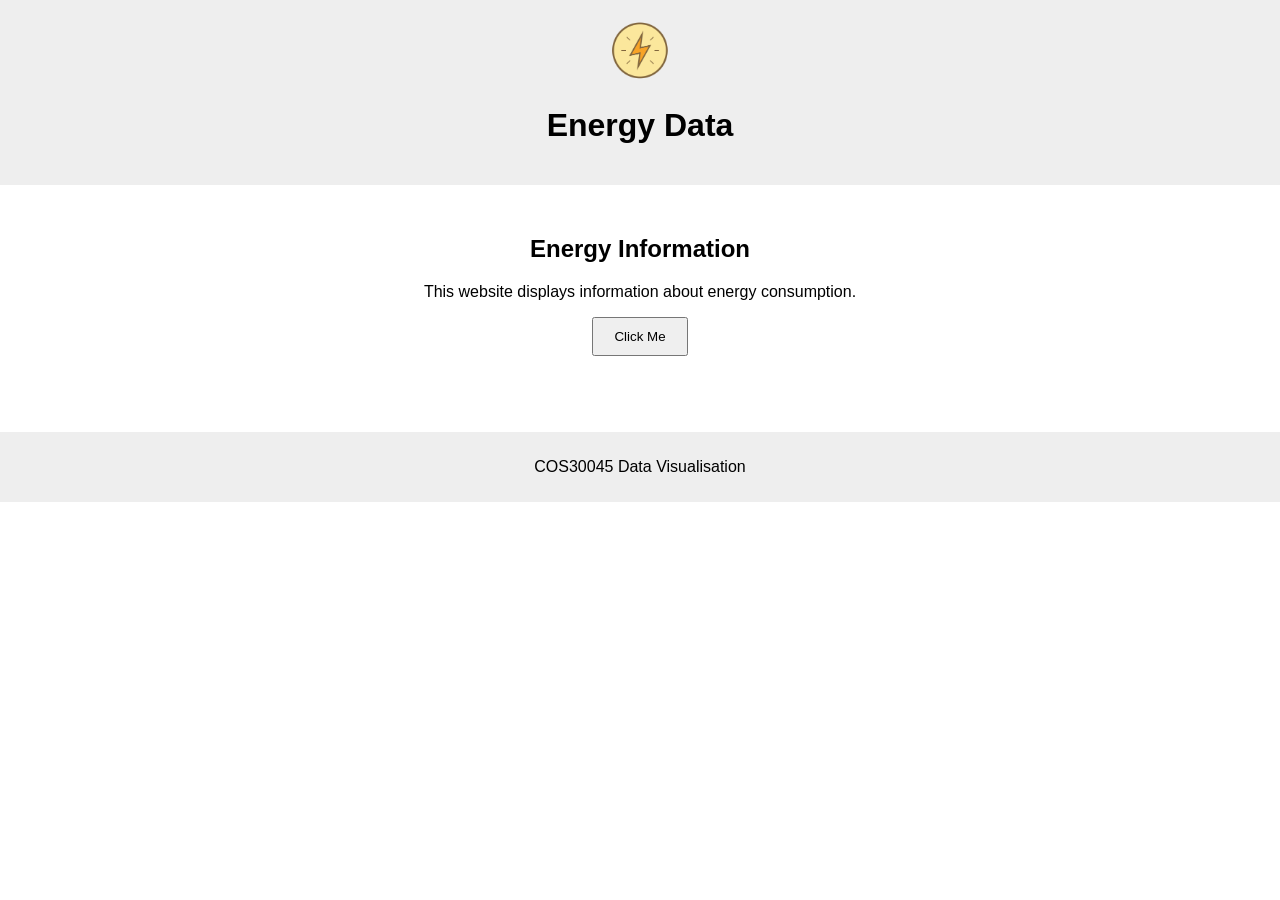
<file: Exercise 0.2/index.html>
<!DOCTYPE html>
<html>
<head>
    <title>Energy Website</title>
    <link rel="stylesheet" href="css/styles.css">
</head>

<body>

    <header>
        <img src="images/PowerIcon.png" alt="Power Icon">
        <h1>Energy Data</h1>
    </header>

    <main>
        <h2>Energy Information</h2>
        <p>This website displays information about energy consumption.</p>

        <button onclick="showMessage()">Click Me</button>

        <p id="message"></p>
    </main>

    <footer>
        <p>COS30045 Data Visualisation</p>
    </footer>

    <script src="js/scripts.js"></script>
</body>
</html>
</file>
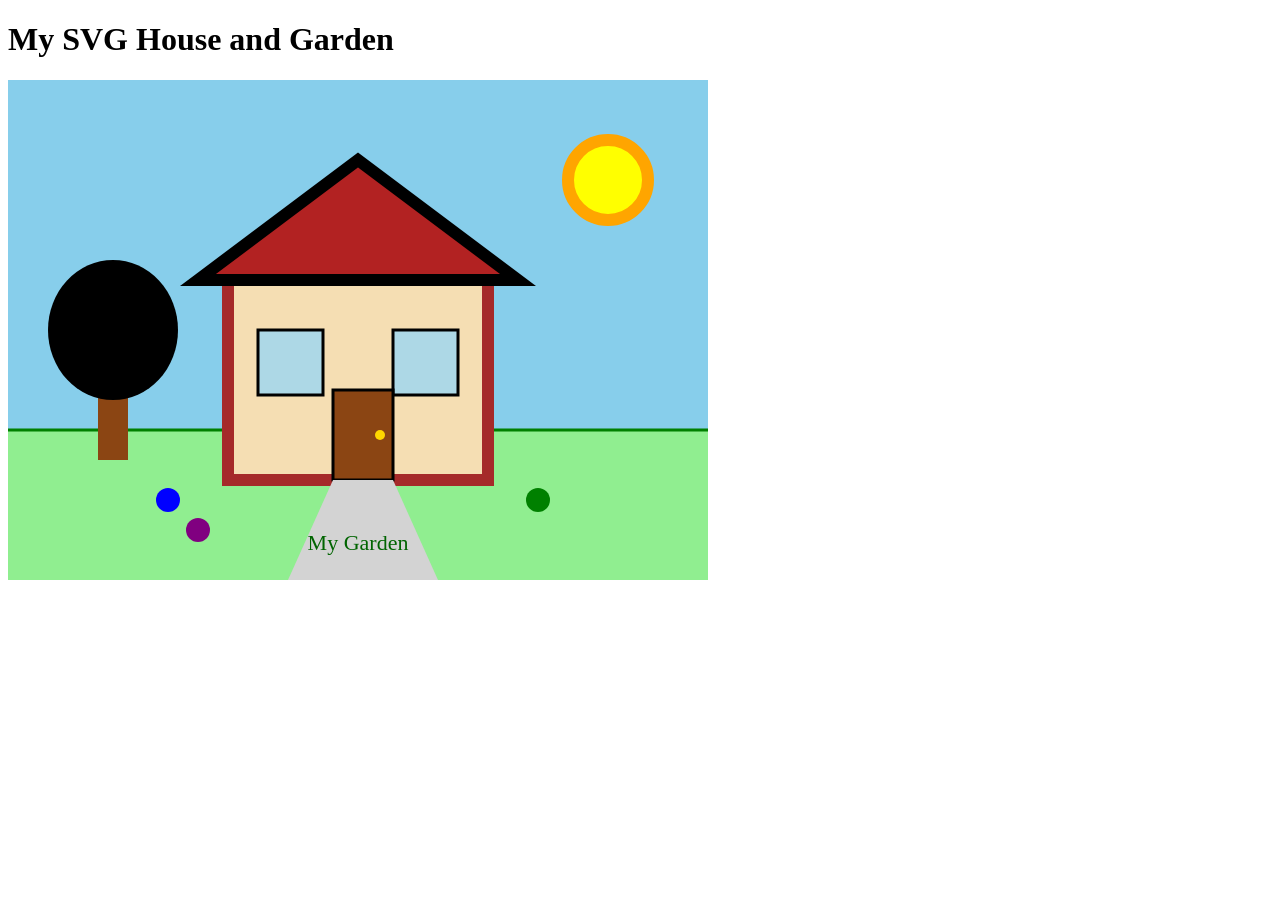
<file: Exercise 4/Exercise 4.1/index.html>
<!DOCTYPE html>
<html lang="en">
<head>
    <meta charset="UTF-8">
    <title>SVG House and Garden</title>
</head>
<body>
    <h1>My SVG House and Garden</h1>

    <svg width="700" height="500"
         xmlns="http://www.w3.org/2000/svg">

        <!-- Sky -->
        <rect width="700" height="500" fill="skyblue"/>

        <!-- Grass -->
        <rect x="0" y="350" width="700" height="150"
              fill="lightgreen"/>
        <!-- Ground line -->
        <line x1="0" y1="350" x2="700" y2="350"
              stroke="green" stroke-width="3"/>

        <!-- Sun: circle -->
        <circle cx="600" cy="100" r="40"
                fill="yellow" stroke="orange" stroke-width="12"/>

        <!-- House body: rectangle -->
        <rect x="220" y="200" width="260" height="200"
              fill="wheat" stroke="brown" stroke-width="12"/>

        <!-- Roof: polygon -->
        <polygon points="190,200 350,80 510,200"
                 fill="firebrick" stroke="black" stroke-width="12"/>

        <!-- Windows grouped together -->
        <g transform="translate(0,10)"
           fill="lightblue" stroke="black" stroke-width="3">
            <rect x="250" y="240" width="65" height="65"/>
            <rect x="385" y="240" width="65" height="65"/>
        </g>

        <!-- Door -->
        <rect x="325" y="310" width="60" height="90"
              fill="saddlebrown" stroke="black" stroke-width="3"/>

        <!-- Door knob: circle -->
        <circle cx="372" cy="355" r="5" fill="gold"/>

        <!-- Path -->
        <polygon points="325,400 385,400 430,500 280,500"
                 fill="lightgray"/>

        <!-- Tree trunk -->
        <rect x="90" y="280" width="30" height="100"
              fill="saddlebrown"/>

        <!-- Tree leaves: ellipse -->
        <ellipse cx="105" cy="250" rx="65" ry="70"
                 fill="black"/>

        <!-- Flowers: circles -->
        <circle cx="160" cy="420" r="12" fill="blue"/>
        <circle cx="190" cy="450" r="12" fill="purple"/>
        <circle cx="530" cy="420" r="12" fill="green"/>


        <!-- Text -->
        <text x="350" y="470" font-size="22"
              text-anchor="middle" fill="darkgreen">
            My Garden
        </text>

    </svg>
</body>
</html>
</file>
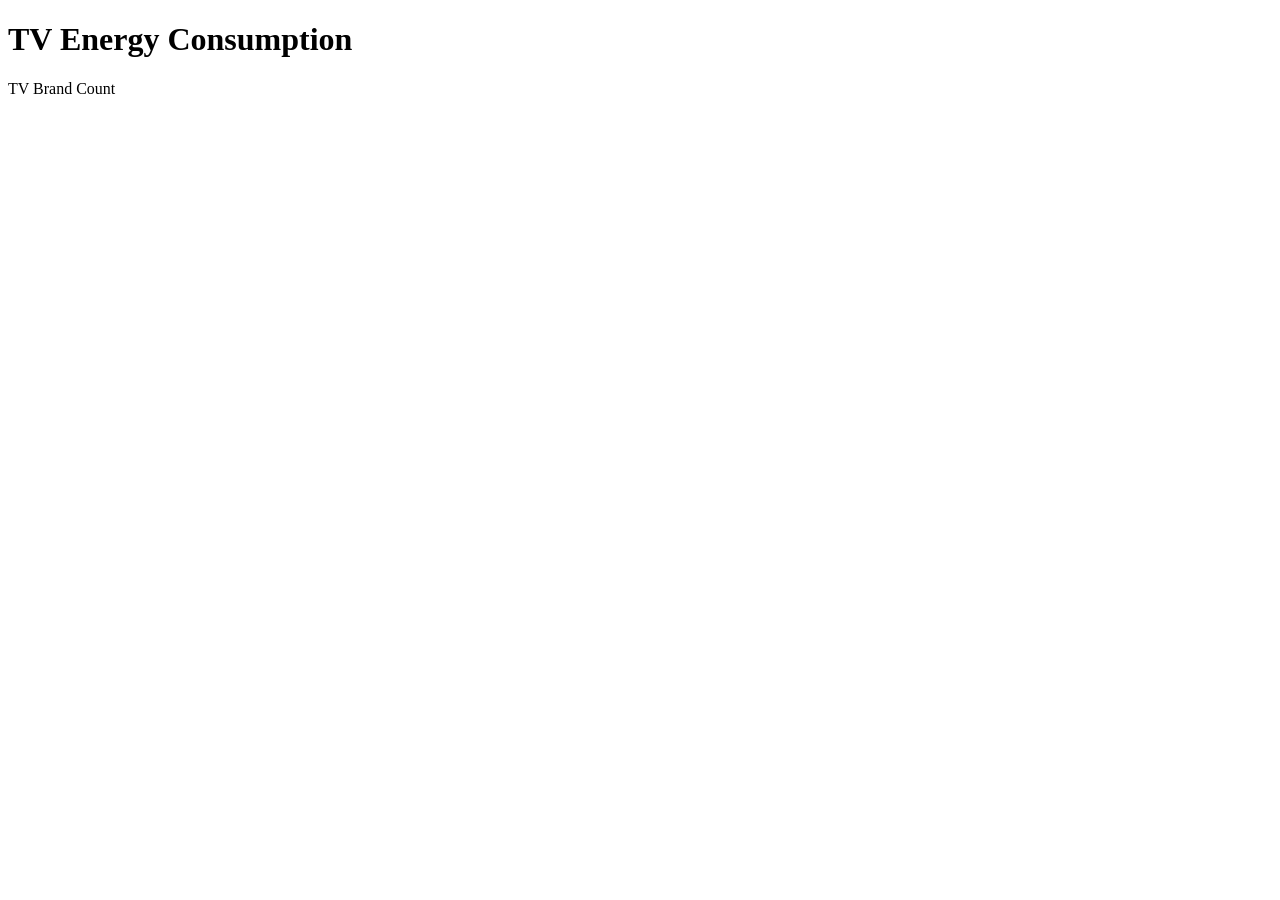
<file: Exercise 4/Exercise 4.4/index.html>
<!DOCTYPE html>
<html lang="en">
<head>
    <meta charset="UTF-8">
    <meta name="viewport" content="width=device-width, initial-scale=1.0">
    <title>TV Energy Consumption</title>
    <link rel="stylesheet" href="css/style.css">
</head>
<body>

    <h1>TV Energy Consumption</h1>
    <p>TV Brand Count</p>

    <div class="responsive-svg-container"></div>

    <script src="https://d3js.org/d3.v7.min.js"></script>
    <script src="js/main.js"></script>

</body>
</html>
</file>
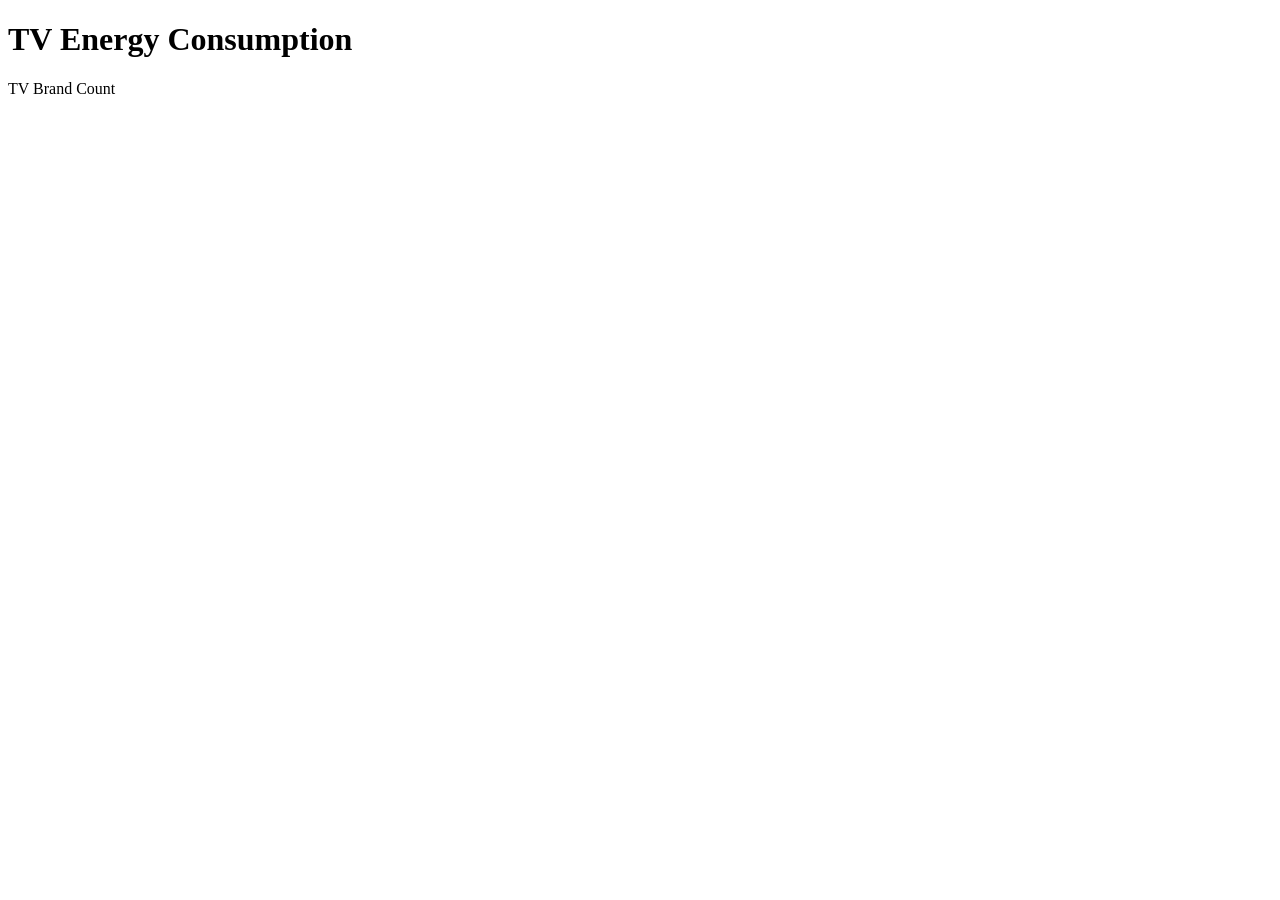
<file: Exercise 5/Exercise 5.1/index.html>
<!DOCTYPE html>
<html lang="en">
<head>
    <meta charset="UTF-8">
    <meta name="viewport" content="width=device-width, initial-scale=1.0">
    <title>TV Energy Consumption</title>
    <link rel="stylesheet" href="css/style.css">
</head>
<body>

    <h1>TV Energy Consumption</h1>
    <p>TV Brand Count</p>

    <div id="bar-chart" class="responsive-svg-container"></div>

    <script src="https://d3js.org/d3.v7.min.js"></script>
    <script src="js/main.js"></script>

</body>
</html>
</file>
<file: Exercise 0.2/css/styles.css>
body {
    font-family: Arial, sans-serif;
    margin: 0;
    text-align: center;
}

header {
    background-color: #eeeeee;
    padding: 20px;
}

header img {
    width: 60px;
}

main {
    padding: 30px;
}

button {
    padding: 10px 20px;
    cursor: pointer;
}

footer {
    margin-top: 30px;
    padding: 10px;
    background-color: #eeeeee;
}
</file>
<file: Exercise 4/Exercise 4.4/css/style.css>
.responsive-svg-container {
    margin-right: auto;
    margin-left: auto;
    width: 100%;
    max-width: 1200px;
}
</file>
<file: Exercise 5/Exercise 5.1/css/style.css>
.responsive-svg-container {
    margin-right: auto;
    margin-left: auto;
    width: 100%;
    max-width: 1200px;
}
</file>
